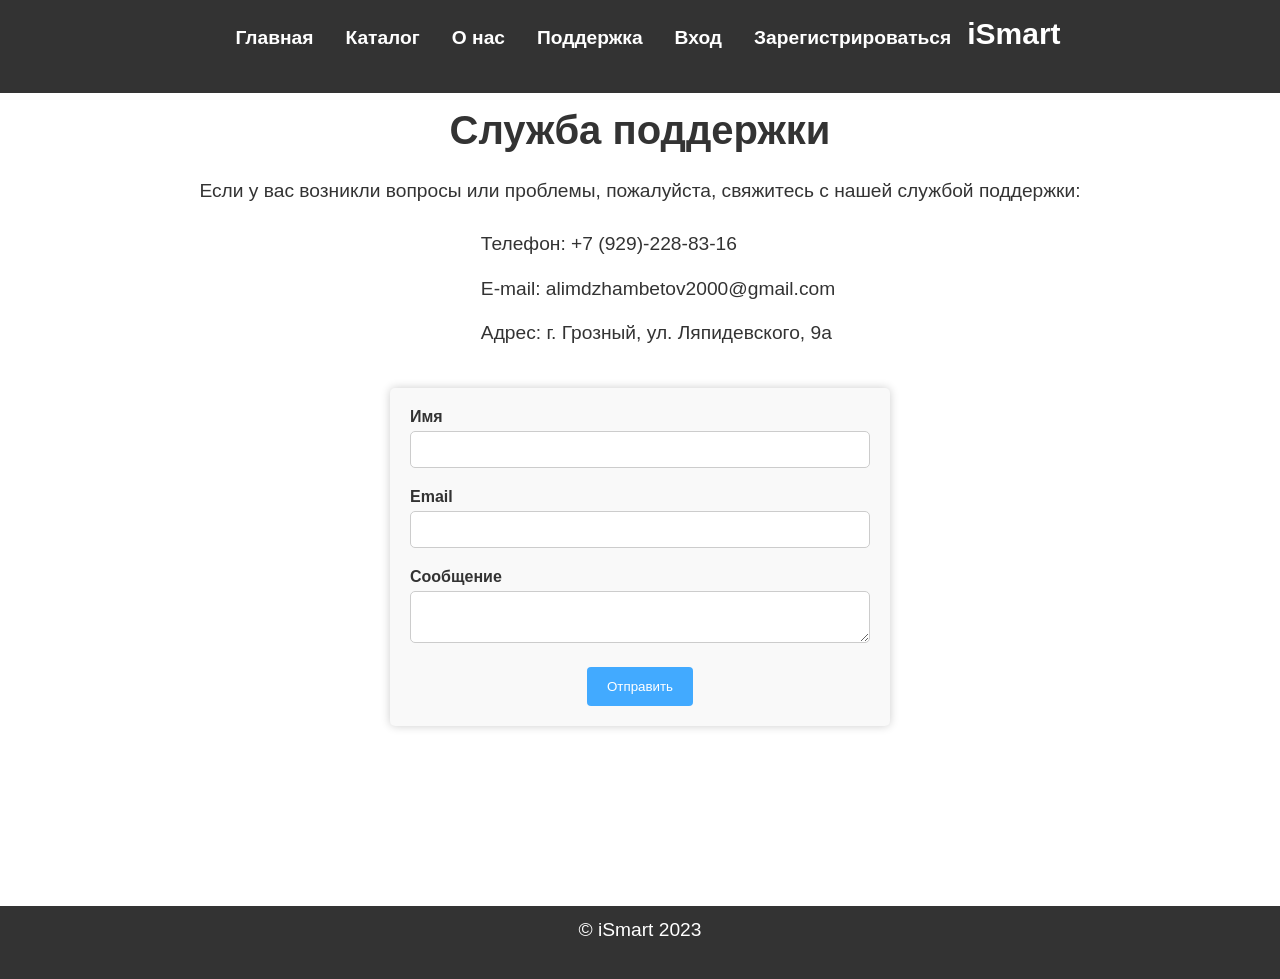
<file: diplom/str4/support_form.html>
<!DOCTYPE html>
<html lang="en">
<head>
    <meta charset="UTF-8">
    <meta http-equiv="X-UA-Compatible" content="IE=edge">
    <meta name="viewport" content="width=device-width, initial-scale=1.0">
    <link rel="stylesheet" href="style.css">
    <script src="script.js"></script>
    <title>iSMART - Поддержка</title>
</head>
<body>
    <header class="header-menu-item">
        <nav>
          <ul>
            <li><a href="../str1/index.html">Главная</a></li>
            <li><a href="../str3/products.html">Каталог</a></li>
            <li><a href="../str2/about.html">О нас</a></li>
            <li><a href="../str4/support_form.html">Поддержка</a></li>
            <li><a href="../str6/vhod.html">Вход</a></li>
            <li><a href="../str5/reg.html">Зарегистрироваться</a></li>
          </ul>
        </nav>
        <h1 class="logo">iSmart</a></h1>
        <div class="auth-form-container">
          <form id="login-form" class="auth-form" style="display:none;">
            <h3>Вход</h3>
            <input type="email" id="login-email" placeholder="Электронная почта" required>
            <input type="password" id="login-password" placeholder="Пароль" required>
            <button type="submit">Войти</button>
          </form>
          <form id="signup-form" class="auth-form" style="display:none;">
            <h3>Регистрация</h3>
            <input type="text" id="signup-name" placeholder="Имя" required>
            <input type="email" id="signup-email" placeholder="Электронная почта" required>
            <input type="password" id="signup-password" placeholder="Пароль" required>
            <button type="submit">Зарегистрироваться</button>
          </form>
        </div>
      </header>
      <main>
        <section class="contact-info">
            <br>
            <br>
            <br>
            <br>
            <br>
            <br>
			<h1>Служба поддержки</h1>
			<p>Если у вас возникли вопросы или проблемы, пожалуйста, свяжитесь с нашей службой поддержки:</p>
			<ul>
				<li>Телефон: +7 (929)-228-83-16</li>
				<li>E-mail: alimdzhambetov2000@gmail.com</li>
				<li>Адрес: г. Грозный, ул. Ляпидевского, 9а</li>
			</ul>
		</section>
		
		<div class="support-container">
            <form class="support-form">
              <label for="name">Имя</label>
              <input type="text" id="name" name="name" required>
              <label for="email">Email</label>
              <input type="text" id="email" name="email" required>
              <label for="message">Сообщение</label>
              <textarea id="message" name="message" required></textarea>
              <input type="submit" value="Отправить">
            </form>
          </div>
          
      </main><br>
      <br>
      <br>
      <br>
      <br>
      <br>
      <br>
      <br>
      <br>
      <br>
      <footer>
        <p>&copy; iSmart 2023</p>
      </footer>
</body>
</html>
</file>
<file: diplom/str4/style.css>
body {
	margin: 0;
	padding: 0;
	font-family: 'Open Sans', sans-serif; /* изменение шрифта */
	color: #333; /* изменение цвета текста */
}
* {
	margin: 0;
	padding: 0;
	box-sizing: border-box;
}
/* Стили для шапки */
header {
    background-color: #333;
    color: #fff;
    padding: 10px;
    text-align: center;
    text-decoration: none;
    position: fixed;
    top: 0;
    left: 0;
    width: 100%;
    z-index: 1000; /* Здесь указываем порядок слоя элементов */
  }
  
  header .logo {
    font-family: 'Montserrat', sans-serif; /* здесь можно заменить 'Montserrat', sans-serif на другой шрифт */
    font-size: 30px; /* здесь можно изменить размер шрифта */
    color: #ffffff; /* здесь можно заменить #ff6600 на любой другой цвет */
    text-decoration: none;
    text-align: center;
  }  
  .header-menu-item {
    display: flex;
    justify-content: center; /* центрирует содержимое по горизонтали */
    align-items: center; /* центрирует содержимое по вертикали */
}
  .header-menu-item:hover {
    transform: scale(0.9); /* увеличение размера кнопки на 10% */
    transition: all 0.5s ease-in-out; /* плавное изменение свойств за 0.3 секунды */
  }
  
  nav ul {
    list-style-type: none;
    margin: 0;
    padding: 0;
    overflow: hidden;
  }
  
  nav li {
    float: left;
  }
  
  nav li a {
    display: block;
    color: #fff;
    text-align: center;
    padding: 14px 16px;
    text-decoration: none;
  }
  
  nav li a:hover {
    background-color: #111;
  }
  h1 {
    font-size: 2.5rem;
    text-align: center;
    margin-bottom: 1.5rem;
  }
  
  p {
    font-size: 1.2rem;
    margin-bottom: 1.5rem;
    line-height: 1.5;
  }
  
  ul {
    list-style: none;
    margin-bottom: 1.5rem;
    padding-left: 0;
  }
  
  li {
    font-size: 1.2rem;
    margin-bottom: 1rem;
    line-height: 1.5;
  }
  
  a {
    color: #0d6efd;
    text-decoration: none;
    font-weight: bold;
  }
  
 
  
  /* Добавляем стили для контактных данных */
  .contact-info {
    display: flex;
    flex-direction: column;
    align-items: center;
  }
  
  .contact-info li:before {
    content: "";
    display: inline-block;
    width: 20px;
    height: 20px;
    background: url("https://cdn-icons-png.flaticon.com/512/16/16480.png") no-repeat center center;
    background-size: contain;
    margin-right: 1rem;
  }
  
  .contact-info li:nth-child(2):before {
    content: "";
    display: inline-block;
    width: 20px;
    height: 20px;
    background: url("https://cdn-icons-png.flaticon.com/512/732/732200.png") no-repeat center center;
    background-size: contain;
    margin-right: 1rem;
  }
  
  .contact-info li:nth-child(3):before {
    content: "";
    display: inline-block;
    width: 20px;
    height: 20px;
    background: url("https://cdn-icons-png.flaticon.com/512/3406/3406372.png") no-repeat center center;
    background-size: contain;
    margin-right: 1rem;
  }
  
  .support-container {
    background-color: #f9f9f9;
    border-radius: 5px;
    padding: 20px;
    box-shadow: 0 0 10px rgba(0, 0, 0, 0.2);
    text-align: center;
    max-width: 500px;
    margin: 0 auto;
  }
  
  .support-title {
    font-size: 28px;
    font-weight: bold;
    margin-bottom: 10px;
  }
  
  .support-description {
    margin-bottom: 20px;
  }
  
  .support-form label {
    display: block;
    text-align: left;
    margin-bottom: 5px;
    font-weight: bold;
  }
  
  .support-form input[type="text"],
  .support-form textarea {
    padding: 10px;
    border-radius: 5px;
    border: 1px solid #ccc;
    width: 100%;
    margin-bottom: 20px;
  }
  
  .support-form input[type="submit"] {
    background-color:  #42AAFF;
    color: white;
    padding: 12px 20px;
    border: none;
    border-radius: 4px;
    cursor: pointer;
    transition: background-color 0.3s;
  }
  
  .support-form input[type="submit"]:hover {
    background-color: #3e8e41;
  }
  
  /* Анимация */
  @keyframes fadeIn {
    0% { opacity: 0; }
    100% { opacity: 1; }
  }
  
  .support-form input[type="text"],
  .support-form textarea,
  .support-form input[type="submit"] {
    animation-name: fadeIn;
    animation-duration: 1s;
  }
  
  
  footer {
    background-color: #333;
    color: #fff;
    padding: 10px;
    text-align: center;
  }
</file>
